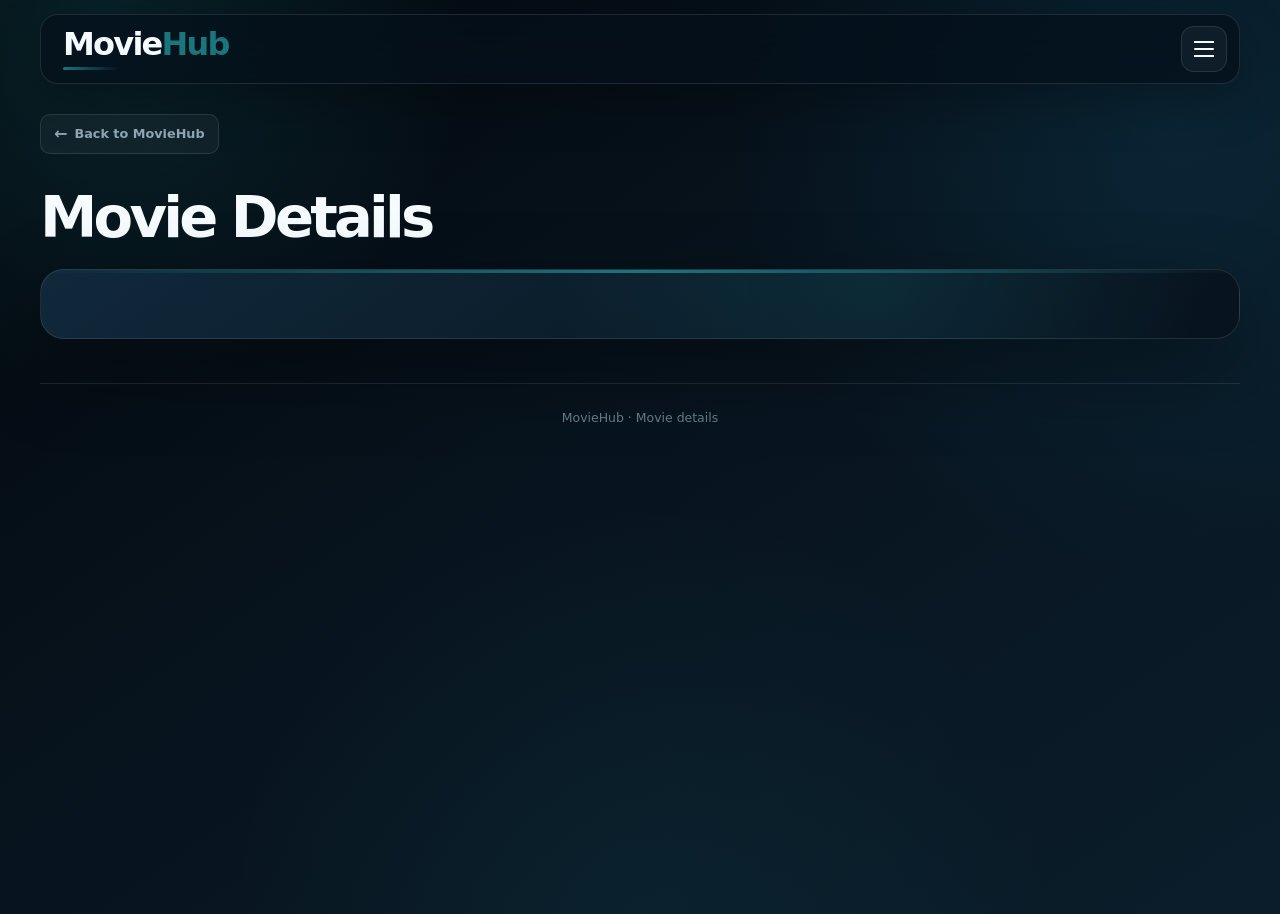
<file: movie_details.html>
<!DOCTYPE html>
<html lang="en">

<head>
    <meta charset="UTF-8">
    <meta name="viewport" content="width=device-width, initial-scale=1.0">
    <title>MovieHub | Movie Details</title>

    <!-- NEW: Same shared stylesheet as index.html. -->
    <link rel="stylesheet" href="style.css">
</head>

<body>
    <!-- NEW: Top navigation is optional but keeps both pages visually connected. -->
    <header>
        <div class="flex">
            <div>
                <h1>Movie<span>Hub</span></h1>
            </div>
            <div id="hamburger" role="button" tabindex="0" aria-label="Open menu">
                <p>SYMBOL</p>
            </div>
        </div>

        <div id="options" class="hidden">
            <!-- NEW: These can later be converted into real navigation links. -->
            <p><a href="index.html">Home</a></p>
            <p>Menu</p>
            <p>Search</p>
        </div>
    </header>

    <!-- NEW: Back navigation instead of forcing the user to use browser back. -->
    <div class="detail-topbar">
        <a class="back-link" href="index.html">Back to MovieHub</a>
    </div>

    <h1>Movie Details</h1>

    <!-- IMPORTANT: Keep #movie-detail unchanged because movie_details.js fills this container. -->
    <div id="movie-detail"></div>

    <!-- NEW FEATURE IDEA:
         Your JS can add .detail-stats inside #movie-detail for Year, Rating,
         Runtime and Genre. The shared CSS already styles those classes.

         Example structure for movie_details.js:
         <div class="detail-stats">
             <div class="detail-stat"><small>Year</small><span>2026</span></div>
             <div class="detail-stat"><small>Rating</small><span>8.4</span></div>
             <div class="detail-stat"><small>Runtime</small><span>132 min</span></div>
             <div class="detail-stat"><small>Genre</small><span>Drama</span></div>
         </div>
    -->

    <!-- NEW: Optional footer. -->
    <footer class="site-footer">
        MovieHub · Movie details
    </footer>

    <script src="movie_details.js"></script>
</body>

</html>
</file>
<file: style.css>
/* ================================================================
   MOVIEHUB - SHARED MASTER STYLESHEET
   Use this ONE file in both index.html and movie_details.html.

   Design direction:
   - cinematic dark interface
   - glass navigation
   - cyan/blue accent glow
   - modern responsive cards
   - no emoji icons
   - supports optional feature classes already marked in HTML
   ================================================================ */

/* -----------------------------
   1. DESIGN TOKENS
   ----------------------------- */
:root {
    --bg-0: #03080d;
    --bg-1: #07131d;
    --bg-2: #0b1d2b;
    --surface: rgba(14, 34, 49, 0.72);
    --surface-solid: #10283a;
    --surface-light: rgba(255, 255, 255, 0.045);
    --surface-hover: rgba(255, 255, 255, 0.075);
    --primary: #1a757d;
    --primary-deep: #106471;
    --primary-soft: rgba(40, 208, 223, 0.13);
    --white: #f6fbff;
    --text: #e6f0f5;
    --muted: #91a8b7;
    --muted-2: #667f8d;
    --border: rgba(255, 255, 255, 0.105);
    --border-strong: rgba(40, 208, 223, 0.38);
    --danger: #ff657a;
    --success: #5ce3ad;
    --shadow-sm: 0 8px 24px rgba(0, 0, 0, 0.18);
    --shadow-md: 0 18px 48px rgba(0, 0, 0, 0.25);
    --shadow-lg: 0 30px 80px rgba(0, 0, 0, 0.38);
    --radius-sm: 10px;
    --radius-md: 16px;
    --radius-lg: 24px;
    --max: 1200px;
}

/* -----------------------------
   2. RESET / BASE
   ----------------------------- */
* {
    margin: 0;
    padding: 0;
    box-sizing: border-box;
}

html {
    scroll-behavior: smooth;
}

body {
    min-height: 100vh;
    overflow-x: hidden;
    color: var(--text);
    font-family: Inter, ui-sans-serif, system-ui, -apple-system, BlinkMacSystemFont, "Segoe UI", sans-serif;
    line-height: 1.6;
    background:
        radial-gradient(circle at 8% 3%, rgba(40, 208, 223, 0.12), transparent 23rem),
        radial-gradient(circle at 92% 14%, rgba(25, 135, 181, 0.14), transparent 28rem),
        radial-gradient(circle at 50% 100%, rgba(40, 208, 223, 0.05), transparent 26rem),
        linear-gradient(145deg, var(--bg-0), var(--bg-1) 45%, var(--bg-2));
}

body::before {
    content: "";
    position: fixed;
    inset: 0;
    z-index: -1;
    pointer-events: none;
    opacity: 0.22;
    background-image:
        linear-gradient(rgba(255, 255, 255, 0.016) 1px, transparent 1px),
        linear-gradient(90deg, rgba(255, 255, 255, 0.016) 1px, transparent 1px);
    background-size: 42px 42px;
    mask-image: linear-gradient(to bottom, black, transparent 85%);
}

img {
    max-width: 100%;
}

a {
    color: inherit;
}

button,
input {
    font: inherit;
}

button,
a {
    -webkit-tap-highlight-color: transparent;
}

::selection {
    color: #001318;
    background: var(--primary);
}

/* -----------------------------
   3. SHARED HEADER
   ----------------------------- */
header {
    position: sticky;
    top: 14px;
    z-index: 1000;
    width: min(var(--max), calc(100% - 32px));
    margin: 14px auto 0;
}

header > .flex {
    min-height: 70px;
    display: flex;
    align-items: center;
    justify-content: space-between;
    gap: 18px;
    padding: 11px 12px 11px 22px;
    border: 1px solid var(--border);
    border-radius: 18px;
    background: rgba(5, 17, 27, 0.76);
    box-shadow: var(--shadow-md);
    backdrop-filter: blur(18px);
    -webkit-backdrop-filter: blur(18px);
}

header h1 {
    position: relative;
    width: fit-content;
    color: var(--white);
    font-size: clamp(1.45rem, 3vw, 2rem);
    font-weight: 850;
    letter-spacing: -0.055em;
    line-height: 1;
}

header h1::after {
    content: "";
    display: block;
    width: 34%;
    height: 3px;
    margin-top: 7px;
    border-radius: 99px;
    background: linear-gradient(90deg, var(--primary), transparent);
}

header h1 span {
    color: var(--primary);
}

/* Existing HTML uses <p>SYMBOL</p>.
   CSS replaces the visible text with a proper menu icon. */
#hamburger {
    width: 46px;
    height: 46px;
    display: grid;
    place-items: center;
    border: 1px solid var(--border);
    border-radius: 13px;
    background: var(--surface-light);
    cursor: pointer;
    transition: transform 180ms ease, border-color 180ms ease, background 180ms ease;
}

#hamburger:hover {
    transform: translateY(-2px);
    border-color: var(--border-strong);
    background: var(--primary-soft);
}

#hamburger p {
    position: relative;
    width: 20px;
    height: 16px;
    font-size: 0;
    border-top: 2px solid var(--white);
    border-bottom: 2px solid var(--white);
}

#hamburger p::after {
    content: "";
    position: absolute;
    left: 0;
    top: 5px;
    width: 20px;
    height: 2px;
    border-radius: 3px;
    background: var(--white);
}

/* Mobile/dropdown menu */
#options {
    width: min(220px, calc(100vw - 32px));
    margin: 9px 0 0 auto;
    padding: 8px;
    border: 1px solid var(--border);
    border-radius: 16px;
    background: rgba(7, 19, 29, 0.96);
    box-shadow: var(--shadow-lg);
    backdrop-filter: blur(16px);
    -webkit-backdrop-filter: blur(16px);
}

#options.hidden {
    display: none;
}

#options p {
    padding: 11px 13px;
    border-radius: 10px;
    color: var(--muted);
    font-size: 0.93rem;
    cursor: pointer;
    transition: color 160ms ease, background 160ms ease, padding-left 160ms ease;
}

#options p + p {
    margin-top: 2px;
}

#options p:hover {
    padding-left: 17px;
    color: var(--white);
    background: var(--primary-soft);
}

.hidden {
    display: none !important;
}

/* -----------------------------
   4. OPTIONAL HOME HERO
   Added in enhanced index.html.
   ----------------------------- */
.home-hero {
    position: relative;
    isolation: isolate;
    width: min(var(--max), calc(100% - 32px));
    min-height: 310px;
    display: flex;
    align-items: center;
    margin: 34px auto 24px;
    padding: clamp(30px, 5vw, 58px);
    overflow: hidden;
    border: 1px solid var(--border);
    border-radius: var(--radius-lg);
    background:
        linear-gradient(90deg, rgba(3, 11, 18, 0.98) 0%, rgba(3, 11, 18, 0.76) 48%, rgba(3, 11, 18, 0.34) 100%),
        radial-gradient(circle at 80% 40%, rgba(40, 208, 223, 0.18), transparent 18rem),
        linear-gradient(135deg, #0d2638, #081722);
    box-shadow: var(--shadow-lg);
}

.home-hero::before,
.home-hero::after {
    content: "";
    position: absolute;
    pointer-events: none;
}

.home-hero::before {
    width: 280px;
    height: 280px;
    right: -85px;
    top: -90px;
    border: 1px solid rgba(40, 208, 223, 0.16);
    border-radius: 50%;
    box-shadow: 0 0 0 42px rgba(40, 208, 223, 0.025), 0 0 0 84px rgba(40, 208, 223, 0.018);
}

.home-hero::after {
    right: 16%;
    bottom: 20px;
    width: 180px;
    height: 4px;
    border-radius: 99px;
    background: linear-gradient(90deg, transparent, var(--primary), transparent);
    box-shadow: 0 0 26px rgba(40, 208, 223, 0.30);
}

.hero-content {
    position: relative;
    z-index: 2;
    max-width: 710px;
}

.eyebrow {
    display: inline-flex;
    align-items: center;
    gap: 9px;
    margin-bottom: 13px;
    padding: 6px 10px;
    border: 1px solid var(--border-strong);
    border-radius: 999px;
    color: var(--primary);
    background: var(--primary-soft);
    text-transform: uppercase;
    letter-spacing: 0.13em;
    font-size: 0.72rem;
    font-weight: 800;
}

.eyebrow::before {
    content: "";
    width: 6px;
    height: 6px;
    border-radius: 50%;
    background: var(--primary);
    box-shadow: 0 0 12px var(--primary);
}

.home-hero h2 {
    max-width: 680px;
    color: var(--white);
    font-size: clamp(2.2rem, 6vw, 4.4rem);
    font-weight: 900;
    letter-spacing: -0.065em;
    line-height: 0.98;
}

.home-hero h2 span {
    color: var(--primary);
}

.hero-content > p {
    max-width: 610px;
    margin-top: 17px;
    color: var(--muted);
    font-size: clamp(0.94rem, 2vw, 1.06rem);
}

.hero-actions {
    display: flex;
    flex-wrap: wrap;
    gap: 10px;
    margin-top: 24px;
}

.hero-stat {
    display: inline-flex;
    align-items: center;
    min-height: 42px;
    padding: 0 13px;
    border: 1px solid var(--border);
    border-radius: 11px;
    color: var(--muted);
    background: rgba(255, 255, 255, 0.028);
    font-size: 0.82rem;
}

/* -----------------------------
   5. SEARCH AREA
   ----------------------------- */
.search-shell {
    width: min(900px, calc(100% - 32px));
    margin: 0 auto 34px;
}

.search-heading {
    margin-bottom: 11px;
    color: var(--muted);
    font-size: 0.86rem;
    font-weight: 700;
    letter-spacing: 0.03em;
}

#movieForm {
    position: relative;
    display: flex;
    gap: 10px;
    padding: 8px;
    border: 1px solid var(--border);
    border-radius: 18px;
    background: rgba(10, 29, 43, 0.78);
    box-shadow: var(--shadow-md), inset 0 1px 0 rgba(255, 255, 255, 0.035);
    backdrop-filter: blur(12px);
}

#movieInput {
    min-width: 0;
    flex: 1;
    height: 54px;
    padding: 0 17px 0 49px;
    border: 1px solid transparent;
    border-radius: 12px;
    outline: none;
    color: var(--white);
    background: #061722;
    box-shadow: inset 0 0 0 1px rgba(255, 255, 255, 0.025);
    transition: border-color 180ms ease, box-shadow 180ms ease, background 180ms ease;
}

#movieInput:focus {
    border-color: var(--border-strong);
    background: #081d2a;
    box-shadow: 0 0 0 4px rgba(40, 208, 223, 0.08);
}

#movieInput::placeholder {
    color: #617b89;
}

/* CSS-drawn search icon */
#movieForm::before {
    content: "";
    position: absolute;
    left: 25px;
    top: 25px;
    width: 13px;
    height: 13px;
    border: 2px solid var(--muted-2);
    border-radius: 50%;
}

#movieForm::after {
    content: "";
    position: absolute;
    left: 39px;
    top: 39px;
    width: 7px;
    height: 2px;
    border-radius: 2px;
    background: var(--muted-2);
    transform: rotate(45deg);
    transform-origin: left center;
}

#movieForm button,
.primary-btn {
    min-height: 54px;
    padding: 0 23px;
    border: 0;
    border-radius: 12px;
    color: #031116;
    background: linear-gradient(135deg, #36dce8, #1db7cd);
    box-shadow: 0 10px 24px rgba(40, 208, 223, 0.12);
    font-weight: 850;
    cursor: pointer;
    transition: transform 180ms ease, box-shadow 180ms ease, filter 180ms ease;
}

#movieForm button:hover,
.primary-btn:hover {
    filter: brightness(1.06);
    transform: translateY(-2px);
    box-shadow: 0 15px 28px rgba(40, 208, 223, 0.20);
}

/* Optional quick filters */
.quick-filters {
    display: flex;
    flex-wrap: wrap;
    gap: 8px;
    margin-top: 12px;
}

.filter-chip {
    min-height: 35px;
    padding: 0 12px;
    border: 1px solid var(--border);
    border-radius: 999px;
    color: var(--muted);
    background: rgba(255, 255, 255, 0.024);
    font-size: 0.78rem;
    font-weight: 700;
    cursor: pointer;
    transition: 170ms ease;
}

.filter-chip:hover,
.filter-chip.active {
    color: var(--primary);
    border-color: var(--border-strong);
    background: var(--primary-soft);
}

/* -----------------------------
   6. CONTENT SECTIONS
   ----------------------------- */
.content-wrap {
    width: min(var(--max), calc(100% - 32px));
    margin: 0 auto;
}

.section-heading {
    display: flex;
    align-items: end;
    justify-content: space-between;
    gap: 15px;
    margin: 10px 0 16px;
}

.section-heading h2 {
    color: var(--white);
    font-size: clamp(1.25rem, 3vw, 1.6rem);
    letter-spacing: -0.035em;
}

.section-heading p {
    color: var(--muted-2);
    font-size: 0.80rem;
}

/* -----------------------------
   7. MOVIE GRID / CARDS
   ----------------------------- */
#movieHub {
    width: min(var(--max), calc(100% - 32px));
    margin: 0 auto 35px;
    display: grid;
    grid-template-columns: repeat(5, minmax(0, 1fr));
    gap: 18px;
}

.movie-card,
#movieHub > article,
#movieHub > div {
    position: relative;
    overflow: hidden;
    min-width: 0;
    border: 1px solid var(--border);
    border-radius: var(--radius-md);
    background: linear-gradient(160deg, rgba(19, 45, 64, 0.96), rgba(7, 21, 32, 0.98));
    box-shadow: var(--shadow-sm);
    transition: transform 220ms ease, border-color 220ms ease, box-shadow 220ms ease, background 220ms ease;
}

.movie-card:hover,
#movieHub > article:hover,
#movieHub > div:hover {
    transform: translateY(-7px);
    border-color: var(--border-strong);
    background: linear-gradient(160deg, rgba(22, 56, 78, 0.98), rgba(8, 25, 37, 0.98));
    box-shadow: var(--shadow-md);
}

.movie-card::before,
#movieHub > article::before,
#movieHub > div::before {
    content: "";
    position: absolute;
    inset: 0;
    pointer-events: none;
    background: linear-gradient(to bottom, transparent 45%, rgba(2, 7, 11, 0.18));
    z-index: 1;
}

.movie-card img,
#movieHub img {
    display: block;
    width: 100%;
    aspect-ratio: 2 / 3;
    object-fit: cover;
    background: #07151f;
    transition: transform 500ms cubic-bezier(.2,.7,.2,1), filter 220ms ease;
}

.movie-card:hover img,
#movieHub > article:hover img,
#movieHub > div:hover img {
    transform: scale(1.045);
    filter: saturate(1.08);
}

.movie-card-content {
    position: relative;
    z-index: 2;
    padding: 14px;
}

.movie-card h2,
.movie-card h3,
#movieHub h2,
#movieHub h3 {
    color: var(--white);
    font-size: 1rem;
    font-weight: 800;
    line-height: 1.25;
}

.movie-card p,
#movieHub p {
    margin-top: 6px;
    color: var(--muted);
    font-size: 0.79rem;
    line-height: 1.45;
}

/* Metadata row that can be generated by JS */
.movie-meta-row {
    display: flex;
    flex-wrap: wrap;
    gap: 6px;
    margin-top: 10px;
}

.badge,
.rating {
    display: inline-flex;
    align-items: center;
    min-height: 27px;
    padding: 0 8px;
    border: 1px solid rgba(40, 208, 223, 0.20);
    border-radius: 999px;
    color: var(--primary);
    background: var(--primary-soft);
    font-size: 0.70rem;
    font-weight: 800;
}

.rating::before {
    content: "★";
    margin-right: 4px;
    font-size: 0.66rem;
}

.card-actions {
    display: flex;
    gap: 7px;
    margin-top: 12px;
}

.card-actions a,
.card-actions button {
    flex: 1;
}

.movie-card button,
.movie-card a {
    display: inline-flex;
    align-items: center;
    justify-content: center;
    min-height: 39px;
    padding: 0 11px;
    border-radius: 10px;
    font-size: 0.75rem;
    font-weight: 800;
    text-decoration: none;
}

.movie-card button {
    border: 0;
    color: #021217;
    background: var(--primary);
    cursor: pointer;
}

.movie-card a {
    border: 1px solid var(--border);
    color: var(--muted);
    background: var(--surface-light);
}

.movie-card a:hover {
    color: var(--white);
    border-color: var(--border-strong);
}

/* Loading / error / empty messages */
.loading,
.no-results,
.error-message {
    grid-column: 1 / -1;
    display: grid;
    place-items: center;
    min-height: 190px;
    padding: 30px;
    border: 1px dashed rgba(255, 255, 255, 0.14);
    border-radius: var(--radius-md);
    color: var(--muted);
    text-align: center;
    background: rgba(255, 255, 255, 0.02);
}

/* -----------------------------
   8. DETAILS PAGE
   ----------------------------- */
body:has(#movie-detail) {
    padding-bottom: 60px;
}

.detail-topbar {
    width: min(var(--max), calc(100% - 32px));
    margin: 30px auto 0;
}

.back-link {
    display: inline-flex;
    align-items: center;
    min-height: 40px;
    padding: 0 13px;
    border: 1px solid var(--border);
    border-radius: 10px;
    color: var(--muted);
    background: var(--surface-light);
    text-decoration: none;
    font-size: 0.80rem;
    font-weight: 800;
    transition: 170ms ease;
}

.back-link::before {
    content: "←";
    margin-right: 7px;
    font-size: 1rem;
}

.back-link:hover {
    color: var(--white);
    border-color: var(--border-strong);
    background: var(--primary-soft);
}

body:has(#movie-detail) > h1 {
    width: min(var(--max), calc(100% - 32px));
    margin: 35px auto 22px;
    color: var(--white);
    font-size: clamp(2rem, 5vw, 3.6rem);
    font-weight: 900;
    letter-spacing: -0.065em;
    line-height: 1;
}

#movie-detail {
    position: relative;
    width: min(var(--max), calc(100% - 32px));
    margin: 0 auto;
    padding: clamp(18px, 3vw, 34px);
    display: grid;
    grid-template-columns: minmax(220px, 320px) minmax(0, 1fr);
    gap: clamp(22px, 4vw, 42px);
    align-items: start;
    overflow: hidden;
    border: 1px solid var(--border);
    border-radius: var(--radius-lg);
    background:
        radial-gradient(circle at 70% 14%, rgba(40, 208, 223, 0.09), transparent 20rem),
        linear-gradient(145deg, rgba(17, 42, 60, 0.96), rgba(7, 19, 29, 0.98));
    box-shadow: var(--shadow-lg);
}

#movie-detail::before {
    content: "";
    position: absolute;
    left: 0;
    right: 0;
    top: 0;
    height: 3px;
    background: linear-gradient(90deg, transparent, var(--primary), transparent);
}

#movie-detail img {
    width: 100%;
    max-width: 320px;
    aspect-ratio: 2 / 3;
    height: auto;
    display: block;
    margin: 0 auto;
    object-fit: cover;
    border: 1px solid var(--border);
    border-radius: 15px;
    box-shadow: 0 22px 42px rgba(0, 0, 0, 0.34);
}

#movie-detail h2,
#movie-detail h3 {
    color: var(--white);
    line-height: 1.1;
}

#movie-detail h2 {
    margin-bottom: 11px;
    font-size: clamp(1.9rem, 4.5vw, 3.2rem);
    font-weight: 900;
    letter-spacing: -0.055em;
}

#movie-detail h3 {
    margin: 24px 0 10px;
    color: var(--primary);
    font-size: 0.84rem;
    font-weight: 850;
    text-transform: uppercase;
    letter-spacing: 0.12em;
}

#movie-detail p {
    margin-bottom: 10px;
    color: var(--muted);
}

#movie-detail strong {
    color: var(--text);
}

/* Useful when your JS outputs these wrappers */
#movie-detail .movie-info,
#movie-detail .details,
#movie-detail .movie-meta {
    display: grid;
    gap: 8px;
    margin: 16px 0;
}

#movie-detail .movie-info > *,
#movie-detail .details > *,
#movie-detail .movie-meta > * {
    padding: 10px 12px;
    border: 1px solid var(--border);
    border-radius: 10px;
    color: var(--muted);
    background: rgba(255, 255, 255, 0.026);
}

.detail-stats {
    display: grid;
    grid-template-columns: repeat(4, minmax(0, 1fr));
    gap: 9px;
    margin: 19px 0;
}

.detail-stat {
    padding: 11px 12px;
    border: 1px solid var(--border);
    border-radius: 12px;
    background: rgba(255, 255, 255, 0.026);
}

.detail-stat small {
    display: block;
    margin-bottom: 2px;
    color: var(--muted-2);
    font-size: 0.66rem;
    font-weight: 750;
    text-transform: uppercase;
    letter-spacing: 0.08em;
}

.detail-stat span {
    color: var(--white);
    font-size: 0.86rem;
    font-weight: 800;
}

.detail-actions {
    display: flex;
    flex-wrap: wrap;
    gap: 9px;
    margin-top: 18px;
}

.detail-actions a,
.detail-actions button,
#movie-detail button,
#movie-detail a {
    min-height: 45px;
    display: inline-flex;
    align-items: center;
    justify-content: center;
    padding: 0 17px;
    border-radius: 11px;
    text-decoration: none;
    font-weight: 800;
    transition: 180ms ease;
}

.detail-actions a,
#movie-detail a {
    border: 1px solid var(--border);
    color: var(--muted);
    background: var(--surface-light);
}

.detail-actions a:hover,
#movie-detail a:hover {
    color: var(--white);
    border-color: var(--border-strong);
    background: var(--primary-soft);
}

.detail-actions button,
#movie-detail button {
    border: 0;
    color: #021217;
    background: var(--primary);
    cursor: pointer;
}

.detail-actions button:hover,
#movie-detail button:hover {
    transform: translateY(-2px);
    box-shadow: 0 12px 24px rgba(40, 208, 223, 0.18);
}

/* -----------------------------
   9. OPTIONAL FOOTER
   ----------------------------- */
.site-footer {
    width: min(var(--max), calc(100% - 32px));
    margin: 44px auto 0;
    padding: 24px 0 4px;
    border-top: 1px solid var(--border);
    color: var(--muted-2);
    text-align: center;
    font-size: 0.78rem;
}

/* -----------------------------
   10. RESPONSIVE BREAKPOINTS
   ----------------------------- */
@media (max-width: 1050px) {
    #movieHub {
        grid-template-columns: repeat(4, minmax(0, 1fr));
    }
}

@media (max-width: 820px) {
    #movieHub {
        grid-template-columns: repeat(3, minmax(0, 1fr));
    }

    #movie-detail {
        grid-template-columns: 240px minmax(0, 1fr);
    }

    .detail-stats {
        grid-template-columns: repeat(2, minmax(0, 1fr));
    }
}

@media (max-width: 650px) {
    header,
    .home-hero,
    .search-shell,
    .content-wrap,
    #movieHub,
    #movie-detail,
    .detail-topbar,
    body:has(#movie-detail) > h1,
    .site-footer {
        width: min(100% - 24px, var(--max));
    }

    .home-hero {
        min-height: 340px;
        margin-top: 23px;
        padding: 28px 22px;
    }

    .home-hero h2 {
        font-size: clamp(2.15rem, 12vw, 3.3rem);
    }

    #movieForm {
        flex-direction: column;
        padding: 8px;
    }

    #movieForm button {
        width: 100%;
    }

    #movieHub {
        grid-template-columns: repeat(2, minmax(0, 1fr));
        gap: 12px;
    }

    #movie-detail {
        grid-template-columns: 1fr;
        text-align: center;
    }

    #movie-detail img {
        width: min(235px, 100%);
    }

    #movie-detail .movie-info,
    #movie-detail .details,
    #movie-detail .movie-meta {
        text-align: left;
    }

    .detail-actions {
        justify-content: center;
    }

    .section-heading {
        align-items: flex-start;
        flex-direction: column;
    }
}

@media (max-width: 390px) {
    .hero-actions,
    .quick-filters,
    .detail-actions {
        width: 100%;
    }

    #movieHub {
        grid-template-columns: 1fr;
    }

    .movie-card img,
    #movieHub img {
        aspect-ratio: 16 / 10;
    }

    .detail-stats {
        grid-template-columns: 1fr;
        text-align: left;
    }
}

/* -----------------------------
   11. ACCESSIBILITY / MOTION
   ----------------------------- */
a:focus-visible,
button:focus-visible,
input:focus-visible,
#hamburger:focus-visible,
#options p:focus-visible {
    outline: 3px solid rgba(40, 208, 223, 0.34);
    outline-offset: 3px;
}

@media (prefers-reduced-motion: reduce) {
    html {
        scroll-behavior: auto;
    }

    *,
    *::before,
    *::after {
        animation: none !important;
        transition: none !important;
    }
}
</file>
